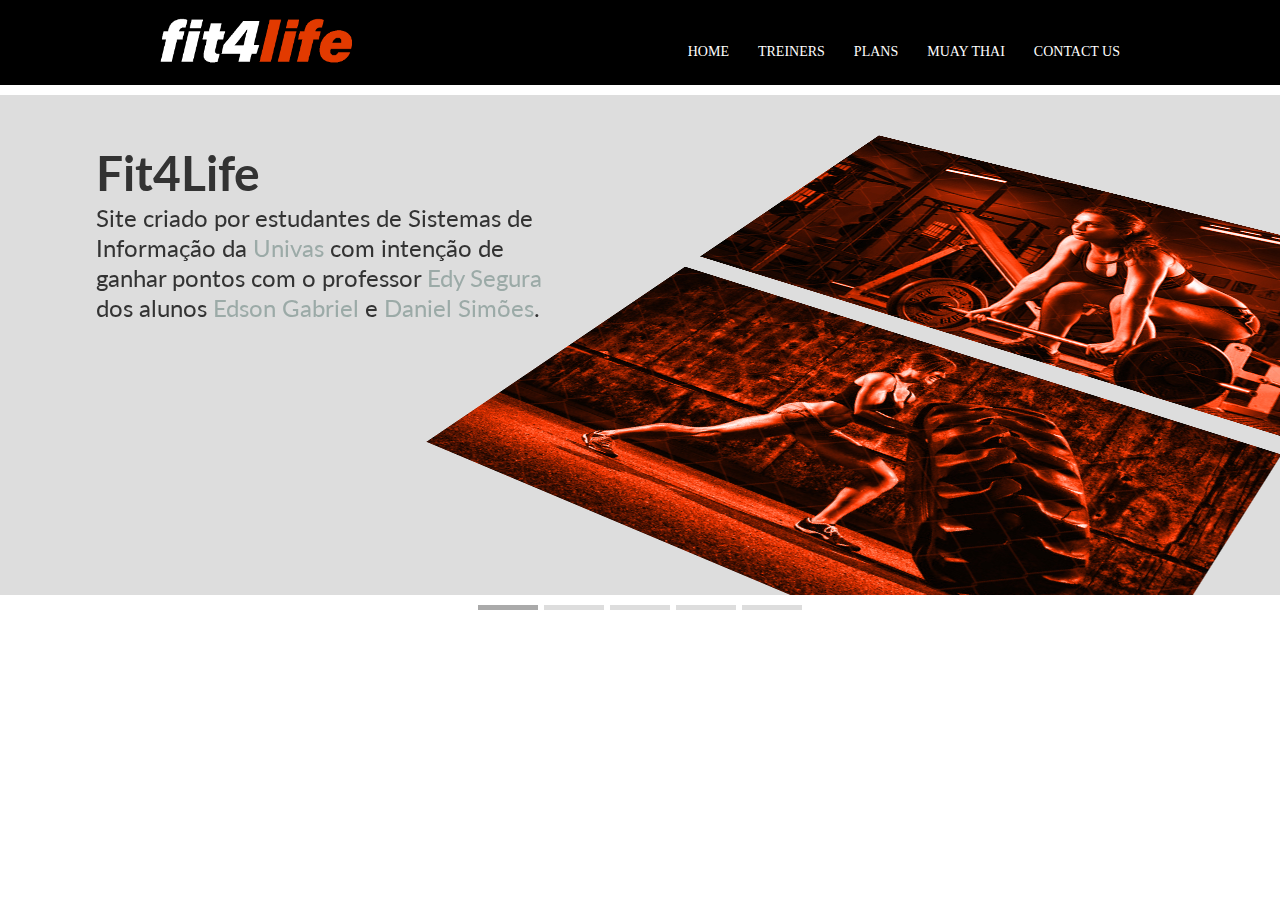
<file: index.html>
<!DOCTYPE html>
<html lang="pt-br">

<head>
	<meta charset="UTF-8">
	<title>Fit4Life</title>
	<link rel="icon" type="image/png" sizes="96x96" href="img/icon-link.png">
	<link rel="stylesheet" href="css/style.css">
	<link rel="stylesheet" type="text/css" href="css/normalize.css" />
	<link rel="stylesheet" type="text/css" href="css/demo.css" />
	<link rel="stylesheet" type="text/css" href="css/component.css" />
	<script src="js/modernizr.custom.js"></script>
</head>

<body>
	<!-- Cabeçalho -->
	<header>
		<div class="wrapper">
			<a href="index.html"><img src="img/fit4life.png" alt="Fit4Life Logo"></a>
			<nav>
				<ul>
					<li><a href="index.html">HOME</a></li>
					<li><a href="#">TREINERS</a></li>
					<li><a href="#">PLANS</a></li>
					<li><a href="muay-thai.html">MUAY THAI</a></li>
					<li><a href="contact.html">CONTACT US</a></li>
				</ul>
			</nav>
		</div>
	</header>
	<!-- /Cabeçalho -->

	<!-- Container -->
	<div class="container">
		<!-- Slideshow -->
		<div class="slideshow" id="slideshow">
			<ol class="slides">
				<li class="current">
					<div class="description">
						<h2>Fit4Life</h2>
						<p>Site criado por estudantes de Sistemas de Informação da <a href="http://www.univas.edu.br/">Univas</a> com intenção
							de ganhar pontos com o professor <a href="http://edysegura.com/">Edy Segura</a> dos alunos <a href="https://www.facebook.com/eggabrielps">Edson Gabriel</a>							e <a href="https://www.facebook.com/daniel.simoes.397">Daniel Simões</a>.</p>
					</div>
					<div class="tiltview col">
						<a href="#"><img src="img/img-bg1.jpg" /></a>
						<a href="#"><img src="img/img-bg2.jpg" /></a>
					</div>
				</li>
				<li>
					<div class="description">
						<h2>NO PAIN NO GAIN</h2>
						<p>Entre para essa nova legião que está dominando o mundo e entre para esse mundo de sem dor sem ganho!</p>
					</div>
					<div class="tiltview col">
						<a href="#"><img src="img/nopain1.jpg" /></a>
						<a href="#"><img src="img/nopain2.jpg" /></a>
					</div>
				</li>
				<li>
					<div class="description">
						<h2>MOTIVACIONAIS</h2>
						<p>Entre nessa e acompanhe nossos programas motivacionais para você numca desistir/desanimar de seus objetivos.</p>
					</div>
					<div class="tiltview col">
						<a href="#"><img src="img/motivational1.jpg" /></a>
						<a href="#"><img src="img/motivational2.jpg" /></a>
					</div>
				</li>
				<li>
					<div class="description">
						<h2>MUAY THAI</h2>
						<p>Com sistemas de treino relacionados com Muay Thai para maior definição dos músculos.</p>
					</div>
					<div class="tiltview row">
						<a href="muay-thai.html"><img src="img/mt.jpg" /></a>
						<a href="muay-thai.html"><img src="img/mt2.jpg" /></a>
					</div>
				</li>
				<li>
					<div class="description">
						<h2>CROSSFIT</h2>
						<p>O CrossFit é um programa de treinamento de força e condicionamento físico geral baseado em movimentos funcionais, feitos
							em alta intensidade e constantemente variados.</p>
					</div>
					<div class="tiltview col">
						<a href="#"><img src="img/cf1.jpg" /></a>
						<a href="#"><img src="img/cf2.jpg" /></a>
					</div>
				</li>
			</ol>
			<!-- /slideshow -->
			<script src="js/classie.js"></script>
			<script src="js/tiltSlider.js"></script>
			<script>
				new TiltSlider(document.getElementById('slideshow'));
			</script>
			
		</div>
	</div>
	<!-- /container -->

</body>

</html>
</file>
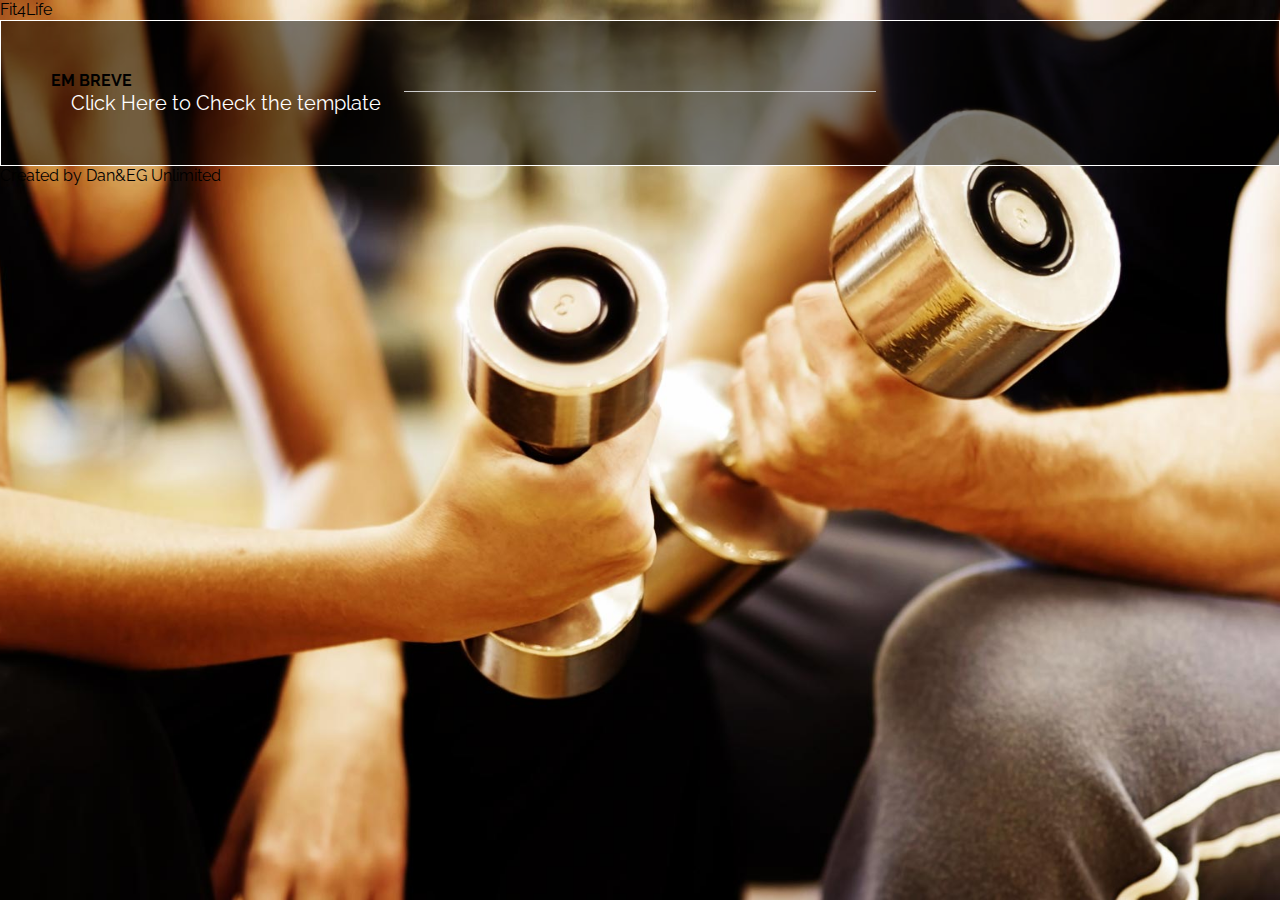
<file: comingsoon.html>
<!DOCTYPE html>
<html>

<head>
  <title>Fit4Life</title>
  <meta charset="UTF-8">
  <meta name="viewport" content="width=device-width, initial-scale=1">
  <link rel="stylesheet" href="https://www.w3schools.com/w3css/3/w3.css">
  <link rel="stylesheet" href="https://fonts.googleapis.com/css?family=Raleway">
  <link rel="stylesheet" href="css/style.css">
</head>

<body>

  <div class="bgimg w3-display-container w3-animate-opacity w3-text-white">
    <div class="w3-display-topleft w3-padding-large w3-xlarge">
      Fit4Life
    </div>
    <div class="w3-display-middle w3-text-white">
      <h1 class="w3-jumbo w3-animate-top w3-text-white">EM BREVE</h1>
      <hr class="w3-border-grey" style="margin:auto;width:40%">
      <p class="w3-large w3-center"><a class="p" href="index.html">Click Here to Check the template</a></p>
    </div>
    <div class="w3-display-bottomleft w3-padding-large">
      Created by <a href="" target="_blank">Dan&EG Unlimited</a>
    </div>
  </div>

</body>

</html>
</file>
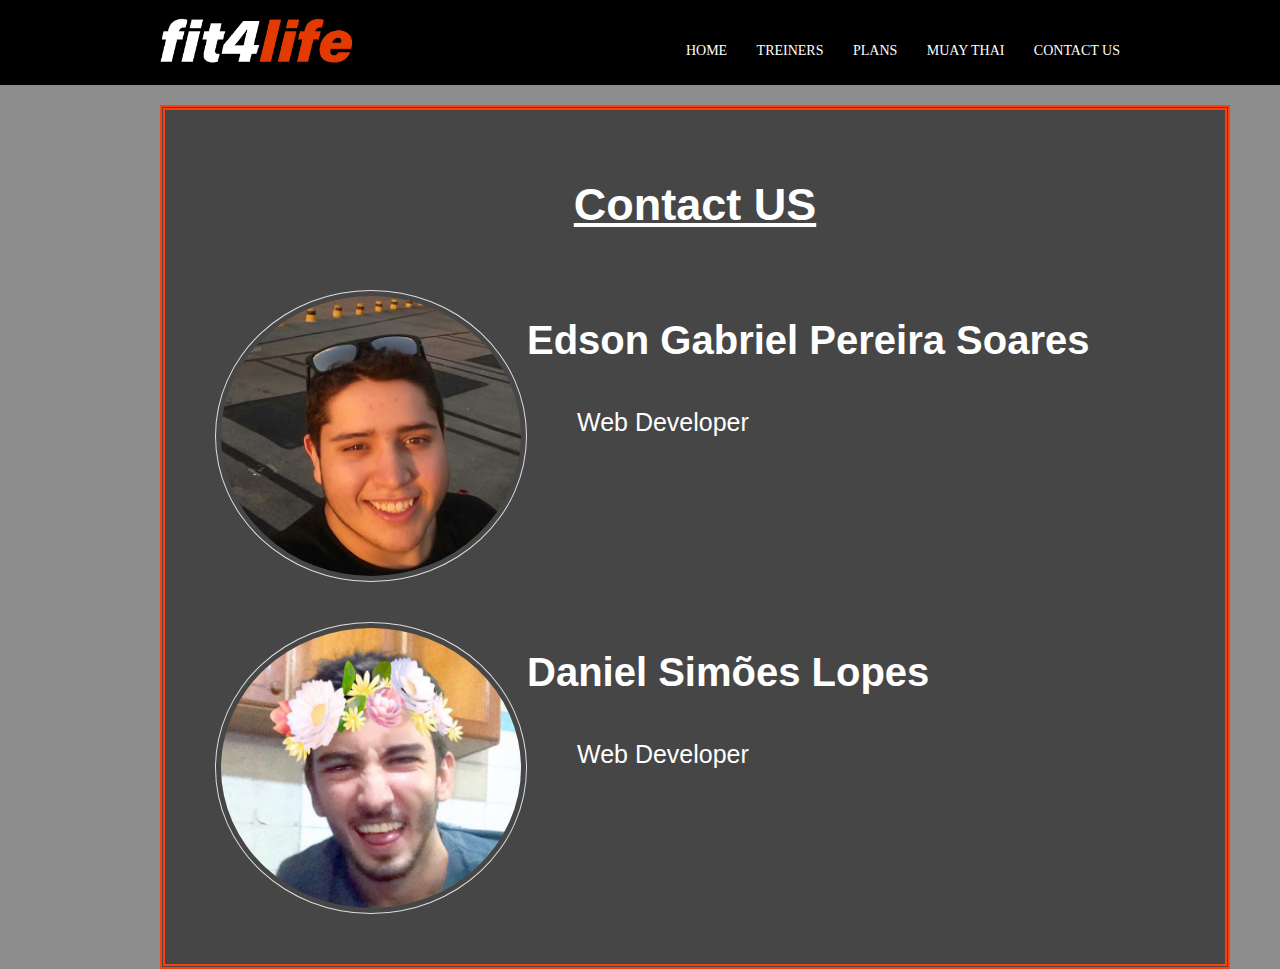
<file: contact.html>
<!DOCTYPE html>
<html lang="pt-br">

<head>
    <meta charset="UTF-8">
    <title>Fit4Life</title>
    <link rel="icon" type="image/png" sizes="96x96" href="img/icon-link.png">
    <link rel="stylesheet" href="css/style.css">
</head>

<body class="bgpage">
    <header>
        <div class="wrapper">
            <a href="index.html"><img src="img/fit4life.png" alt="Fit4Life Logo"></a>
            <nav>
                <ul>
                    <li><a href="index.html">HOME</a></li>
                    <li><a href="#">TREINERS</a></li>
                    <li><a href="#">PLANS</a></li>
                    <li><a href="muay-thai.html">MUAY THAI</a></li>
                    <li><a href="contact.html">CONTACT US</a></li>
                </ul>
            </nav>
        </div>
    </header>

    <div class="wrapper">
        <div class="bg">
            <div class="conteudo">
                <h1 class="h1">Contact US</h1>
                <div class="contactinfo">
                    <img class="imgcontact" src="img/eg.jpg" alt="Edson Gabriel"> 
                    <h1 class= "h3contact">Edson Gabriel Pereira Soares</h1>
                    <p class="pcontact">Web Developer</p>
                </div>
                <div class="contactinfo">
                    <img class="imgcontact" src="img/dan.jpg" alt="Daniel Simões">
                    <h1 class= "h3contact">Daniel Simões Lopes</h1>
                    <p class="pcontact">Web Developer</p>
                </div>
            </div>
        </div>
    </div>

</body>

</html>
</file>
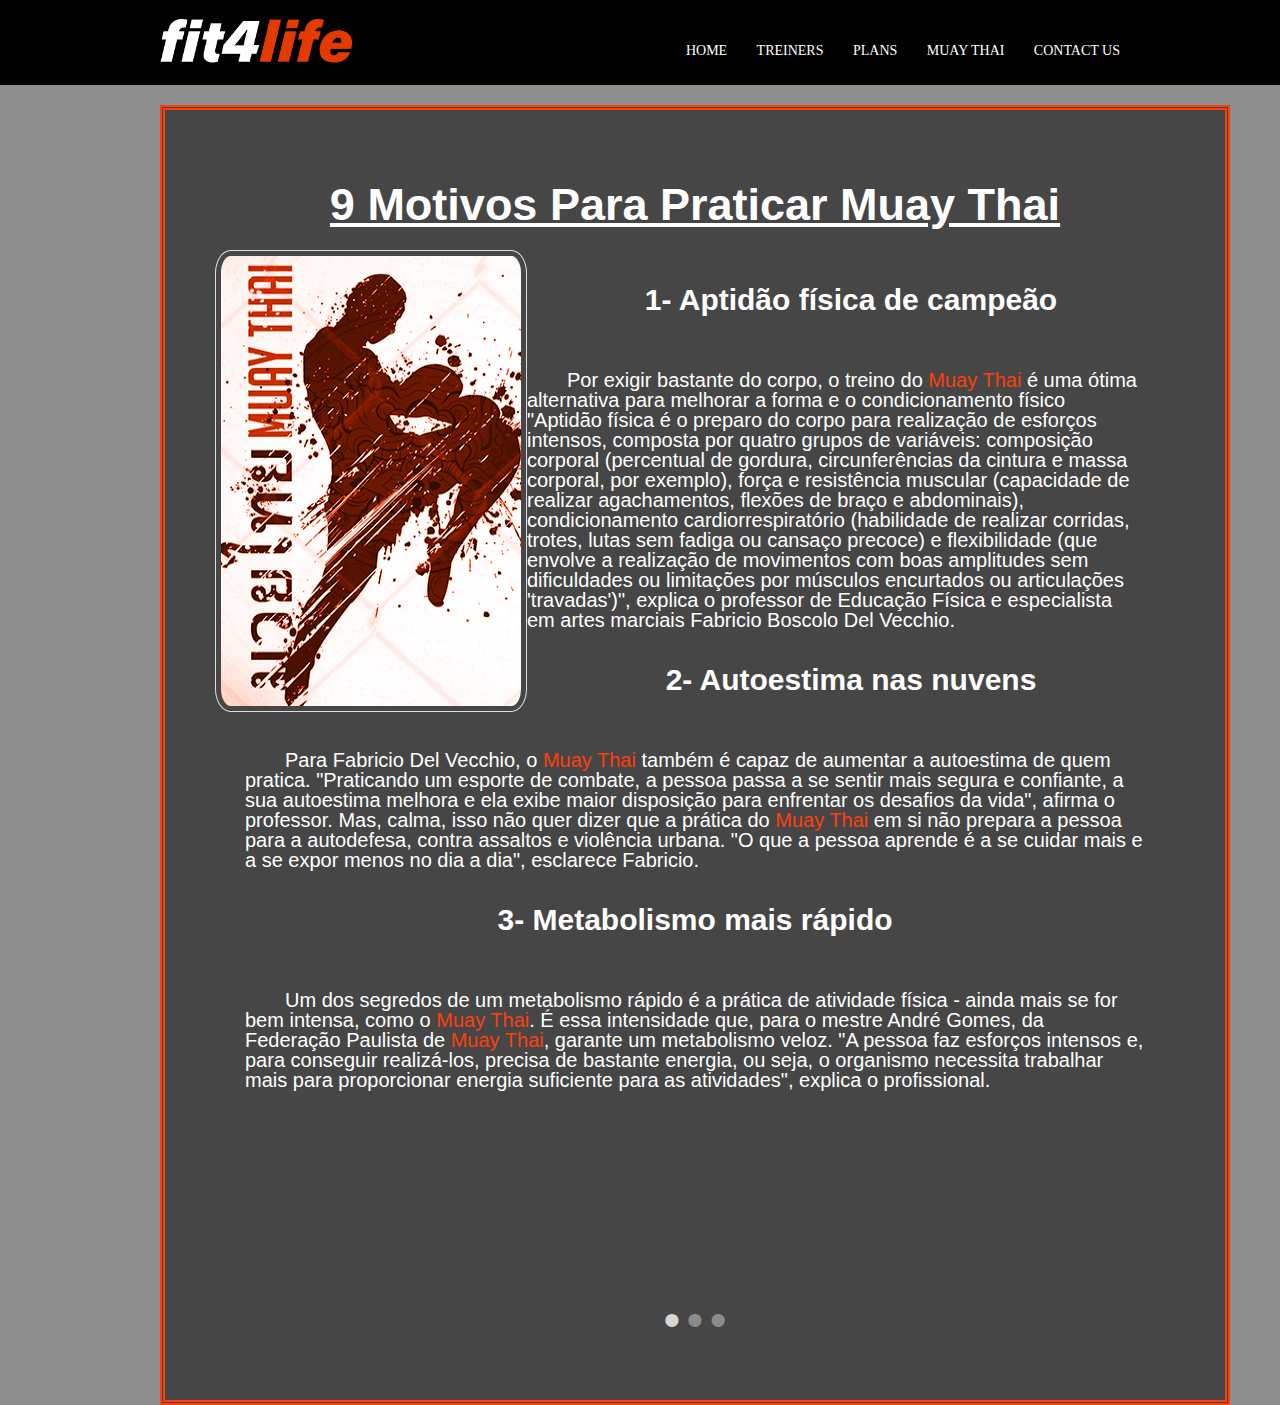
<file: muay-thai.html>
<!DOCTYPE html>
<html lang="pt-br">

<head>
    <meta charset="UTF-8">
    <title>Fit4Life - Muay Thai</title>
    <link rel="icon" type="image/png" sizes="96x96" href="img/icon-link.png">
    <link rel="stylesheet" href="css/style.css">
    <link rel="stylesheet" href="css/gallery.css">
    <link rel="stylesheet" href="css/gallery.theme.css">
</head>

<body class="bgpage">
    <header>
        <div class="wrapper">
            <a href="index.html"><img src="img/fit4life.png" alt="Fit4Life Logo"></a>
            <nav>
                <ul>
                    <li><a href="index.html">HOME</a></li>
                    <li><a href="#">TREINERS</a></li>
                    <li><a href="#">PLANS</a></li>
                    <li><a href="muay-thai.html">MUAY THAI</a></li>
                    <li><a href="contact.html">CONTACT US</a></li>
                </ul>
            </nav>
        </div>
    </header>

    <div class="wrapper">
        <div class="bg">
            <h1 class="h1">9 Motivos Para Praticar Muay Thai</h1>
            <div class="gallery autoplay items-3">
                <div id="item-1" class="control-operator"></div>
                <div id="item-2" class="control-operator"></div>
                <div id="item-3" class="control-operator"></div>

                <figure class="item">
                    <img class="imgmt" src="img/mt.jpg" alt="Muay Thai">
                    <h3 class="h3mt">1- Aptidão física de campeão</h3>
                    <p class="pmt">Por exigir bastante do corpo, o treino do <span class="spanmt">Muay Thai</span> é uma ótima alternativa
                        para melhorar a forma e o condicionamento físico "Aptidão física é o preparo do corpo para realização
                        de esforços intensos, composta por quatro grupos de variáveis: composição corporal (percentual de
                        gordura, circunferências da cintura e massa corporal, por exemplo), força e resistência muscular
                        (capacidade de realizar agachamentos, flexões de braço e abdominais), condicionamento cardiorrespiratório
                        (habilidade de realizar corridas, trotes, lutas sem fadiga ou cansaço precoce) e flexibilidade (que
                        envolve a realização de movimentos com boas amplitudes sem dificuldades ou limitações por músculos
                        encurtados ou articulações 'travadas')", explica o professor de Educação Física e especialista em
                        artes marciais Fabricio Boscolo Del Vecchio.</p>
                    <h3 class="h3mt">2- Autoestima nas nuvens</h3>
                    <p class="pmt">Para Fabricio Del Vecchio, o <span class="spanmt">Muay Thai</span> também é capaz de aumentar a autoestima
                        de quem pratica. "Praticando um esporte de combate, a pessoa passa a se sentir mais segura e confiante,
                        a sua autoestima melhora e ela exibe maior disposição para enfrentar os desafios da vida", afirma
                        o professor. Mas, calma, isso não quer dizer que a prática do <span class="spanmt">Muay Thai</span>                        em si não prepara a pessoa para a autodefesa, contra assaltos e violência urbana. "O que a pessoa
                        aprende é a se cuidar mais e a se expor menos no dia a dia", esclarece Fabricio.</p>
                    <h3 class="h3mt">3- Metabolismo mais rápido</h3>
                    <p class="pmt">Um dos segredos de um metabolismo rápido é a prática de atividade física - ainda mais se for bem intensa,
                        como o <span class="spanmt">Muay Thai</span>. É essa intensidade que, para o mestre André Gomes,
                        da Federação Paulista de <span class="spanmt">Muay Thai</span>, garante um metabolismo veloz. "A
                        pessoa faz esforços intensos e, para conseguir realizá-los, precisa de bastante energia, ou seja,
                        o organismo necessita trabalhar mais para proporcionar energia suficiente para as atividades", explica
                        o profissional.</p>
                </figure>

                <figure class="item">
                    <img class="imgmt" src="img/mt1.jpg" alt="Muay Thai">
                    <h3 class="h3mt">4- Alto gasto calórico</h3>
                    <p class="pmt">Para tirar a limpo o gasto calórico dessa atividade, pesquisadores da Universidade de Cagliari, na Itália,
                        simularam uma luta de <span class="spanmt">Muay Thai</span> - três rounds de três minutos cada, com
                        um minuto de intervalo entre eles. Ali, os lutadores aplicaram seis ataques (joelhadas, cotoveladas,
                        socos e chutes) e, depois, realizaram seis defesas de modo ininterrupto.
                    </p>
                    <p class="pmt">Segundo os lutadores que participaram do estudo, a simulação reproduziu cerca de 80% do que a luta é
                        de fato. Nesse período de nove minutos, o gasto calórico foi de, aproximadamente, 14 calorias por
                        minuto - ou seja, 126 calorias ao todo. "Parece pouco, certo? Mas se multiplicarmos a média das calorias
                        da sessão (11 calorias/min) por 50 minutos de exercícios, considerando os intervalos de um minuto,
                        teremos 550 calorias provindas do sistema aeróbio, o que é bastante para um treino", calcula Fabricio
                        Del Vecchio. </p>
                    <p class="pmt">Considerando que um treino dessa modalidade costuma durar uma hora e meia e envolve outras atividades
                        que não apenas o combate, o gasto calórico pode aumentar ainda mais. "Um aluno pode queimar de 1000
                        a 1500 calorias, dependendo do ritmo da aula e de seu metabolismo", afirma o mestre André Gomes.</p>
                    <h3 class="h3mt">5- Sistema imunológico blindado</h3>
                    <p class="pmt">A prática do <span class="spanmt">Muay Thai</span> traz melhorias até mesmo no sistema imunológico em
                        longo prazo. A atividade exige bastante do corpo, preparando-o para estímulos cada vez mais fortes.
                        Em curto prazo, no entanto, é o efeito inverso que acontece. "Um único treino ou uma semana mais
                        puxada de treinos isoladamente podem causar uma queda de imunidade", conta Fabricio. ?Por isso, se
                        você pegar muito pesado em um treino ou em uma semana, tente ir mais leve nas próximas oportunidades,
                        para dar tempo de o seu organismo se recuperar do estímulo anterior e, então, estar pronto e disposto
                        para um nível superior de exigências.?</p>
                    <h3 class="h3mt">6- Músculos mais torneados</h3>
                    <p class="pmt">Nem um, nem dois grupos musculares: o <span class="spanmt">Muay Thai</span> desenvolve diversos músculos
                        de uma só vez! "Por trabalhar com muitos chutes e joelhadas, a modalidade oferece excelente desenvolvimento
                        para os membros inferiores, glúteos e parte central, que compreende abdome e região lombar", garante
                        Fabricio Del Vecchio. Mas o professor lembra que, se você também quiser trabalhar os músculos superiores,
                        basta conversar com seu mestre para incluir séries de exercícios especiais.</p>

                </figure>

                <figure class="item">
                    <img class="imgmt" src="img/mt2.jpg" alt="Muay Thai">
                    <h3 class="h3mt">7- Corpo mais flexível</h3>
                    <p class="pmt">Para Fabricio Del Vecchio, o <span class="spanmt">Muay Thai</span> também é capaz de aumentar a autoestima
                        de quem pratica. "Praticando um esporte de combate, a pessoa passa a se sentir mais segura e confiante,
                        a sua autoestima melhora e ela exibe maior disposição para enfrentar os desafios da vida", afirma
                        o professor. Mas, calma, isso não quer dizer que a prática do <span class="spanmt">Muay Thai</span>                        em si não prepara a pessoa para a autodefesa, contra assaltos e violência urbana. "O que a pessoa
                        aprende é a se cuidar mais e a se expor menos no dia a dia", esclarece Fabricio.</p>
                    <h3 class="h3mt">8- Mais força e agilidade</h3>
                    <p class="pmt">Para ganhar mais força, o treino do <span class="spanmt">Muay Thai</span> conta com exercícios calistênicos
                        - que usam o próprio peso do corpo sem aparelhos, como polichinelo - e de resistência muscular localizada
                        - abdominais e flexões de braço. A força também pode vir do treino nos aparadores e nos sacos de
                        pancada. Já a velocidade vem da parte chamada de "luvas", quando os companheiros de treino lutam
                        entre si. "Nessa parte, estimula-se a velocidade de reação, a resistência e a agilidade, com o aprendizado
                        dos gestos e melhor condicionamento", diz Fabricio Del Vecchio. "É ali que a técnica é colocada em
                        ação, aumentando ainda mais o sucesso."</p>
                    <h3 class="h3mt">9- Coordenação motora afiada</h3>
                    <p class="pmt">Não são todos que conseguem chutar ou defender com o lado esquerdo do corpo. Segundo o professor Fabricio
                        Del Vecchio, o exercício mental exigido pelo <span class="spanmt">Muay Thai</span> é grande. "O estímulo
                        à interação entre Sistema Nervoso Central e o Aparelho Locomotor (ossos, músculos e articulações)
                        é o que proporcionará esse desenvolvimento", afirma o especialista. Como? "A partir da execução de
                        socos com o seu braço não dominante, por exemplo, e bloqueio de chutes com a sua perna mais fraca,
                        sem perder o equilíbrio."</p>

                </figure>
                <div class="controls">
                    <a href="#item-1" class="control-button">•</a>
                    <a href="#item-2" class="control-button">•</a>
                    <a href="#item-3" class="control-button">•</a>
                </div>
            </div>
        </div>
    </div>

</body>

</html>
</file>
<file: css/demo.css>
@import url(http://fonts.googleapis.com/css?family=Lato:300,400,700);
@font-face {
	font-weight: normal;
	font-style: normal;
	font-family: 'codropsicons';
	src:url('../fonts/codropsicons/codropsicons.eot');
	src:url('../fonts/codropsicons/codropsicons.eot?#iefix') format('embedded-opentype'),
		url('../fonts/codropsicons/codropsicons.woff') format('woff'),
		url('../fonts/codropsicons/codropsicons.ttf') format('truetype'),
		url('../fonts/codropsicons/codropsicons.svg#codropsicons') format('svg');
}

*, *:after, *:before { -webkit-box-sizing: border-box; -moz-box-sizing: border-box; box-sizing: border-box; }
.clearfix:before, .clearfix:after { content: ''; display: table; }
.clearfix:after { clear: both; }

body {
	/*background: ;
	color: ;
	*/
	font-size: 100%;
	line-height: 1.25;
	font-family: 'Lato', Arial, sans-serif;
}

a {
	color: #9baaa7;
	text-decoration: none;
	outline: none;
}

a:hover, a:focus {
	color: #fd3f0b;
}

code {
	opacity: 0.7;
	white-space: nowrap;
	padding: 0 7px;
	background: rgba(0,0,0,0.08);
}

.codrops-header {
	margin: 0 auto;
	padding: 2em 2em 0;
	text-align: center;
}

.codrops-header h1 {
	margin: 0;
	font-weight: 300;
	font-size: 2.5em;
	padding-top: 0.2em;
}

.codrops-header h1 span {
	display: block;
	padding: 0 0 0.6em 0.1em;
	font-size: 0.6em;
	opacity: 0.7;
}

/* To Navigation Style */
.codrops-top {
	width: 100%;
	text-transform: uppercase;
	font-weight: 700;
	font-size: 0.69em;
	line-height: 2.2;
	text-align: center;
}

.codrops-top a {
	display: block;
	padding: 0 1em;
	text-decoration: none;
	letter-spacing: 1px;
}

.codrops-icon:before {
	margin: 0 4px;
	text-transform: none;
	font-weight: normal;
	font-style: normal;
	font-variant: normal;
	font-family: 'codropsicons';
	line-height: 1;
	-webkit-font-smoothing: antialiased;
}

.codrops-icon-drop:before {
	content: "\e001";
}

.codrops-icon-prev:before {
	content: "\e004";
}

/* Related demos */
.related {
	padding: 6em 2em;
	text-align: center;
}

.related p {
	font-size: 1.5em;
}

.related > a {
	border: 3px solid #8d9a97;
	display: inline-block;
	text-align: center;
	margin: 20px 10px;
	padding: 25px;
	color: #8d9a97;
	-webkit-transition: color 0.3s, border-color 0.3s;
	transition: color 0.3s, border-color 0.3s;
}

.related a:hover {
	color: #4b5f5a;
	border-color: #4b5f5a;
}

.related a img {
	max-width: 100%;
	opacity: 0.8;
	-webkit-transition: opacity 0.3s;
	transition: opacity 0.3s;
}

.related a:hover img,
.related a:active img {
	opacity: 1;
}

.related a h3 {
	margin: 0;
	padding: 0.5em 0 0.3em;
	max-width: 300px;
	text-align: left;
}
</file>
<file: css/component.css>
.slideshow {
top:10px; 
width:100%; 
position:relative; 
margin-bottom: 40px;
}

.slides {
	list-style: none;
	padding: 0;
	margin: 0;
	position: relative;
	height: 500px;
	width: 100%;
	overflow: hidden;
	background: #ddd;
	color: #333;
}

.no-js .slides {
	height: auto;
}

.slides > li {
	width: 100%;
	height: 100%;
	position: absolute;
	visibility: hidden;
	-webkit-perspective: 1600px;
	perspective: 1600px;
}

.no-js .slides > li {
	position: relative;
	visibility: visible;
}

.slideshow > nav {
	text-align: center;
	margin-top: 20px;
	margin-right:0px;
	margin: 0 auto;
	width: 100%;
}

.slideshow > nav span {
	display: inline-block;
	width: 60px;
	height: 25px;
	border-top: 10px solid #fff;
	border-bottom: 10px solid #fff;
	background-color: #ddd;
	cursor: pointer;
	margin: 0 3px;
	-webkit-transition: background-color 0.2s;
	transition: background-color 0.2s;
}

.slideshow > nav span:hover {
	background-color: #333;
}

.slideshow > nav span.current {
	background-color: #aaa;
}

.description {
	width: 50%;
	padding: 2em 4em;
	font-size: 1.5em;
	position: relative;
	z-index: 1000;
	opacity: 0;
}

.no-js .description {
	opacity: 1;
}

.description h2 {
	font-size: 200%;
}

.tiltview {
	position: absolute;
	left: 50%;
	width: 50%;
	top: 50%;
	-webkit-transform-style: preserve-3d;
	transform-style: preserve-3d;
	-webkit-transform: translateY(-50%) rotateX(60deg) rotateZ(35deg);
	transform: translateY(-50%) rotateX(60deg) rotateZ(35deg);
}

.tiltview a {
	outline: 1px solid transparent;
	-webkit-backface-visibility: hidden;
	backface-visibility: hidden;
}

.tiltview a,
.tiltview a img {
	max-width: 100%;
	display: block;
	margin: 0 auto;
}

.tiltview a:first-child {
	margin-bottom: 30px;
}

.tiltview.row a {
	width: 48%;
	width: calc(50% - 15px);
	margin: 0;
}

.tiltview.row a:nth-child(2) {
	left: 50%;
	left: calc(50% + 15px);
	position: absolute;
	top: 0;
}

/* Show/Hide */
.slides > li.current,
.slides > li.show {
	visibility: visible;
}

.description {
	-webkit-transition: opacity 0.75s;
	transition: opacity 0.75s;
}

.current .description,
.show .description {
	opacity: 1;
}

.hide .description {
	opacity: 0;
}

/* Individual effects */

/* Move Up, Move Down, Slide Up, Slide Down, Slide Left, Slide Right */
/* For each effect we'll define the incoming and outgoing animation */

/***********************/
/* Move up */
/***********************/
.hide[data-effect-out="moveUpOut"] .tiltview a {
	-webkit-animation: moveUpOut 1.5s both;
	animation: moveUpOut 1.5s both;
}

.hide[data-effect-out="moveUpOut"] .tiltview a:nth-child(2) {
	-webkit-animation-delay: 0.25s;
	animation-delay: 0.25s;
}

@-webkit-keyframes moveUpOut {
	25% {
		-webkit-animation-timing-function: cubic-bezier(1.000, 0.000, 0.000, 1.000);
		-webkit-transform: translateZ(-30px);
	}
	100% {
		-webkit-transform: translateZ(3000px);
	}
}

@keyframes moveUpOut {
	25% {
		animation-timing-function: cubic-bezier(1.000, 0.000, 0.000, 1.000);
		transform: translateZ(-30px);
	}
	100% {
		transform: translateZ(3000px);
	}
}

.show[data-effect-in="moveUpIn"] .tiltview a {
	-webkit-animation: moveUpIn 1.5s 0.5s both;
	animation: moveUpIn 1.5s 0.5s both;
}

.show[data-effect-in="moveUpIn"] .tiltview a:nth-child(2) {
	-webkit-animation-delay: 0.75s;
	animation-delay: 0.75s;
}

@-webkit-keyframes moveUpIn {
	0% {
		-webkit-animation-timing-function: cubic-bezier(1.000, 0.000, 0.000, 1.000);
		-webkit-transform: translateZ(-3000px);
	}
	75% {
		-webkit-transform: translateZ(30px);
	}
	100% {
		-webkit-transform: translateZ(0);
	}
}

@keyframes moveUpIn {
	0% {
		animation-timing-function: cubic-bezier(1.000, 0.000, 0.000, 1.000);
		transform: translateZ(-3000px);
	}
	75% {
		transform: translateZ(30px);
	}
	100% {
		transform: translateZ(0);
	}
}

/***********************/
/* Move down */
/***********************/
.hide[data-effect-out="moveDownOut"] .tiltview a {
	-webkit-animation: moveDownOut 1.5s both;
	animation: moveDownOut 1.5s both;
}

.hide[data-effect-out="moveDownOut"] .tiltview a:nth-child(2) {
	-webkit-animation-delay: 0.25s;
	animation-delay: 0.25s;
}

@-webkit-keyframes moveDownOut {
	25% {
		-webkit-animation-timing-function: cubic-bezier(1.000, 0.000, 0.000, 1.000);
		-webkit-transform: translateZ(30px);
	}
	100% {
		-webkit-transform: translateZ(-3000px);
	}
}

@keyframes moveDownOut {
	25% {
		animation-timing-function: cubic-bezier(1.000, 0.000, 0.000, 1.000);
		transform: translateZ(30px);
	}
	100% {
		transform: translateZ(-3000px);
	}
}

.show[data-effect-in="moveDownIn"] .tiltview a {
	-webkit-animation: moveDownIn 1.5s 0.5s both;
	animation: moveDownIn 1.5s 0.5s both;
}

.show[data-effect-in="moveDownIn"] .tiltview a:nth-child(2) {
	-webkit-animation-delay: 0.75s;
	animation-delay: 0.75s;
}

@-webkit-keyframes moveDownIn {
	0% {
		-webkit-animation-timing-function: cubic-bezier(1.000, 0.000, 0.000, 1.000);
		-webkit-transform: translateZ(3000px);
	}
	75% {
		-webkit-transform: translateZ(-30px);
	}
	100% {
		-webkit-transform: translateZ(0);
	}
}

@keyframes moveDownIn {
	0% {
		animation-timing-function: cubic-bezier(1.000, 0.000, 0.000, 1.000);
		transform: translateZ(3000px);
	}
	75% {
		transform: translateZ(-30px);
	}
	100% {
		transform: translateZ(0);
	}
}

/***********************/
/* Slide up */
/***********************/
.hide[data-effect-out="slideUpOut"] .tiltview a {
	-webkit-animation: slideUpOut 1.5s both;
	animation: slideUpOut 1.5s both;
}

.hide[data-effect-out="slideUpOut"] .tiltview a:nth-child(2) {
	-webkit-animation-delay: 0.25s;
	animation-delay: 0.25s;
}

@-webkit-keyframes slideUpOut {
	25% {
		-webkit-animation-timing-function: cubic-bezier(1.000, 0.000, 0.000, 1.000);
		-webkit-transform: translateY(30px);
	}
	100% {
		-webkit-transform: translateY(-3000px);
	}
}

@keyframes slideUpOut {
	25% {
		animation-timing-function: cubic-bezier(1.000, 0.000, 0.000, 1.000);
		transform: translateY(30px);
	}
	100% {
		transform: translateY(-3000px);
	}
}

.show[data-effect-in="slideUpIn"] .tiltview a {
	-webkit-animation: slideUpIn 1.5s 0.5s both;
	animation: slideUpIn 1.5s 0.5s both;
}

.show[data-effect-in="slideUpIn"] .tiltview a:nth-child(2) {
	-webkit-animation-delay: 0.75s;
	animation-delay: 0.75s;
}

@-webkit-keyframes slideUpIn {
	0% {
		-webkit-animation-timing-function: cubic-bezier(1.000, 0.000, 0.000, 1.000);
		-webkit-transform: translateY(3000px);
	}
	75% {
		-webkit-transform: translateY(-30px);
	}
	100% {
		-webkit-transform: translateY(0);
	}
}

@keyframes slideUpIn {
	0% {
		animation-timing-function: cubic-bezier(1.000, 0.000, 0.000, 1.000);
		transform: translateY(3000px);
	}
	75% {
		transform: translateY(-30px);
	}
	100% {
		transform: translateY(0);
	}
}

/***********************/
/* Slide down */
/***********************/
.hide[data-effect-out="slideDownOut"] .tiltview a {
	-webkit-animation: slideDownOut 1.5s both;
	animation: slideDownOut 1.5s both;
}

.hide[data-effect-out="slideDownOut"] .tiltview.row a:nth-child(2),
.hide[data-effect-out="slideDownOut"] .tiltview.col a:first-child {
	-webkit-animation-delay: 0.25s;
	animation-delay: 0.25s;
}

@-webkit-keyframes slideDownOut {
	25% {
		-webkit-animation-timing-function: cubic-bezier(1.000, 0.000, 0.000, 1.000);
		-webkit-transform: translateY(-30px);
	}
	100% {
		-webkit-transform: translateY(3000px);
	}
}

@keyframes slideDownOut {
	25% {
		animation-timing-function: cubic-bezier(1.000, 0.000, 0.000, 1.000);
		transform: translateY(-30px);
	}
	100% {
		transform: translateY(3000px);
	}
}

.show[data-effect-in="slideDownIn"] .tiltview a {
	-webkit-animation: slideDownIn 1.5s 0.5s both;
	animation: slideDownIn 1.5s 0.5s both;
}

.show[data-effect-in="slideDownIn"] .tiltview.row a:nth-child(2),
.show[data-effect-in="slideDownIn"] .tiltview.col a:first-child {
	-webkit-animation-delay: 0.75s;
	animation-delay: 0.75s;
}

@-webkit-keyframes slideDownIn {
	0% {
		-webkit-animation-timing-function: cubic-bezier(1.000, 0.000, 0.000, 1.000);
		-webkit-transform: translateY(-3000px);
	}
	75% {
		-webkit-transform: translateY(30px);
	}
	100% {
		-webkit-transform: translateY(0);
	}
}

@keyframes slideDownIn {
	0% {
		animation-timing-function: cubic-bezier(1.000, 0.000, 0.000, 1.000);
		transform: translateY(-3000px);
	}
	75% {
		transform: translateY(30px);
	}
	100% {
		transform: translateY(0);
	}
}

/***********************/
/* Slide left */
/***********************/
.hide[data-effect-out="slideLeftOut"] .tiltview a {
	-webkit-animation: slideLeftOut 1.5s both;
	animation: slideLeftOut 1.5s both;
}

.hide[data-effect-out="slideLeftOut"] .tiltview a:nth-child(2) {
	-webkit-animation-delay: 0.25s;
	animation-delay: 0.25s;
}

@-webkit-keyframes slideLeftOut {
	25% {
		-webkit-animation-timing-function: cubic-bezier(1.000, 0.000, 0.000, 1.000);
		-webkit-transform: translateX(30px);
	}
	100% {
		-webkit-transform: translateX(-5000px);
	}
}

@keyframes slideLeftOut {
	25% {
		animation-timing-function: cubic-bezier(1.000, 0.000, 0.000, 1.000);
		transform: translateX(30px);
	}
	100% {
		transform: translateX(-5000px);
	}
}

.show[data-effect-in="slideLeftIn"] .tiltview a {
	-webkit-animation: slideLeftIn 1.5s 0.5s both;
	animation: slideLeftIn 1.5s 0.5s both;
}

.show[data-effect-in="slideLeftIn"] .tiltview a:nth-child(2) {
	-webkit-animation-delay: 0.75s;
	animation-delay: 0.75s;
}

@-webkit-keyframes slideLeftIn {
	0% {
		-webkit-animation-timing-function: cubic-bezier(1.000, 0.000, 0.000, 1.000);
		-webkit-transform: translateX(3000px);
	}
	75% {
		-webkit-transform: translateX(-30px);
	}
	100% {
		-webkit-transform: translateX(0);
	}
}

@keyframes slideLeftIn {
	0% {
		animation-timing-function: cubic-bezier(1.000, 0.000, 0.000, 1.000);
		transform: translateX(3000px);
	}
	75% {
		transform: translateX(-30px);
	}
	100% {
		transform: translateX(0);
	}
}

/***********************/
/* Slide right */
/***********************/
.hide[data-effect-out="slideRightOut"] .tiltview a {
	-webkit-animation: slideRightOut 1.5s both;
	animation: slideRightOut 1.5s both;
}

.hide[data-effect-out="slideRightOut"] .tiltview.col a:nth-child(2),
.hide[data-effect-out="slideRightOut"] .tiltview.row a:first-child {
	-webkit-animation-delay: 0.25s;
	animation-delay: 0.25s;
}

@-webkit-keyframes slideRightOut {
	25% {
		-webkit-animation-timing-function: cubic-bezier(1.000, 0.000, 0.000, 1.000);
		-webkit-transform: translateX(-30px);
	}
	100% {
		-webkit-transform: translateX(3000px);
	}
}

@keyframes slideRightOut {
	25% {
		animation-timing-function: cubic-bezier(1.000, 0.000, 0.000, 1.000);
		transform: translateX(-30px);
	}
	100% {
		transform: translateX(3000px);
	}
}

.show[data-effect-in="slideRightIn"] .tiltview a {
	-webkit-animation: slideRightIn 1.5s 0.5s both;
	animation: slideRightIn 1.5s 0.5s both;
}

.show[data-effect-in="slideRightIn"] .tiltview.col a:nth-child(2),
.show[data-effect-in="slideRightIn"] .tiltview.row a:first-child {
	-webkit-animation-delay: 0.75s;
	animation-delay: 0.75s;
}

@-webkit-keyframes slideRightIn {
	0% {
		-webkit-animation-timing-function: cubic-bezier(1.000, 0.000, 0.000, 1.000);
		-webkit-transform: translateX(-5000px);
	}
	75% {
		-webkit-transform: translateX(30px);
	}
	100% {
		-webkit-transform: translateX(0);
	}
}

@keyframes slideRightIn {
	0% {
		animation-timing-function: cubic-bezier(1.000, 0.000, 0.000, 1.000);
		transform: translateX(-5000px);
	}
	75% {
		transform: translateX(30px);
	}
	100% {
		transform: translateX(0);
	}
}

/* Fallback for no 3D Transforms and no preserve-3d */
.no-csstransformspreserve3d .show .tiltview a,
.no-csstransformspreserve3d .hide .tiltview a,
.no-csstransforms3d .show .tiltview a,
.no-csstransforms3d .hide .tiltview a {
	-webkit-animation: none !important;
	animation: none !important;
}

.no-csstransforms3d .tiltview.col {
	top: -50%;
}

.no-csstransforms3d .tiltview.row {
	top: 20px;
}

/* Some media queries */
@media screen and (max-width: 65.3125em) {
	.description,
	.tiltview {
		width: 100%;
	}

	.tiltview {
		left: 0;
		opacity: 0.3;
		pointer-events: none;
	}
}

@media screen and (max-width: 33.75em) {
	.description {
		font-size: 1.1em;
	}

	.slideshow > nav span {
		width: 20px;
		height: 40px;
		margin: 0 10px;
	}
}

@media screen and (max-width: 24em) {
	.slides {
		height: 320px;
	}

	.description {
		font-size: 1em;
		padding: 1.4em;
	}

	.no-csstransforms3d .tiltview.col,
	.no-csstransforms3d .tiltview.row {
		top: 0;
	}
}
</file>
<file: css/gallery.css>
.gallery .control-operator:target ~ .controls .control-button {
  color: #ccc;
  color: rgba(255, 255, 255, 0.4);
}

.gallery .control-button:first-of-type, .gallery .control-operator:nth-of-type(1):target ~ .controls .control-button:nth-of-type(1), .gallery .control-operator:nth-of-type(2):target ~ .controls .control-button:nth-of-type(2), .gallery .control-operator:nth-of-type(3):target ~ .controls .control-button:nth-of-type(3), .gallery .control-operator:nth-of-type(4):target ~ .controls .control-button:nth-of-type(4), .gallery .control-operator:nth-of-type(5):target ~ .controls .control-button:nth-of-type(5) {
  color: white;
  color: rgba(255, 255, 255, 0.8);
}

.gallery .item:first-of-type {
  position: static;
  pointer-events: auto;
  opacity: 1;
}
.gallery .item {
  position: absolute;
  top: 0;
  left: 0;
  width: 100%;
  height: 100%;
  pointer-events: none;
  opacity: 0;
  transition: opacity .5s;
}
.gallery .control-operator {
  display: none;
}
.gallery .control-operator:target ~ .item {
  pointer-events: none;
  opacity: 0;
  animation: none;
}
.gallery .control-operator:target ~ .controls .control-button {
  animation: none;
}
/*________________________________________*/
@keyframes controlAnimation-2 {
  0% {
    color: #ccc;
    color: rgba(255, 255, 255, 0.4);
  }

  14.3%,
  50% {
    color: white;
    color: rgba(255, 255, 255, 0.8);
  }

  64.3%,
  100% {
    color: #ccc;
    color: rgba(255, 255, 255, 0.4);
  }
}
@keyframes galleryAnimation-2 {
  0% {
    opacity: 0;
  }

  14.3%,
  50% {
    opacity: 1;
  }

  64.3%,
  100% {
    opacity: 0;
  }
}
.gallery .control-operator:nth-of-type(1):target ~ .item:nth-of-type(1) {
  pointer-events: auto;
  opacity: 1;
}
.gallery .control-operator:nth-of-type(2):target ~ .item:nth-of-type(2) {
  pointer-events: auto;
  opacity: 1;
}

.items-2.autoplay .control-button {
  animation: controlAnimation-2 14s infinite;
}
.items-2.autoplay .item {
  animation: galleryAnimation-2 14s infinite;
}
.items-2 .control-button:nth-of-type(1),
.items-2 .item:nth-of-type(1) {
  animation-delay: -2s;
}
.items-2 .control-button:nth-of-type(2),
.items-2 .item:nth-of-type(2) {
  animation-delay: 5s;
}
/*________________________________________*/
@keyframes controlAnimation-3 {
  0% {
    color: #ccc;
    color: rgba(255, 255, 255, 0.4);
  }

  9.5%,
  33.3% {
    color: white;
    color: rgba(255, 255, 255, 0.8);
  }

  42.9%,
  100% {
    color: #ccc;
    color: rgba(255, 255, 255, 0.4);
  }
}
@keyframes galleryAnimation-3 {
  0% {
    opacity: 0;
  }

  9.5%,
  33.3% {
    opacity: 1;
  }

  42.9%,
  100% {
    opacity: 0;
  }
}
.gallery .control-operator:nth-of-type(1):target ~ .item:nth-of-type(1) {
  pointer-events: auto;
  opacity: 1;
}
.gallery .control-operator:nth-of-type(2):target ~ .item:nth-of-type(2) {
  pointer-events: auto;
  opacity: 1;
}
.gallery .control-operator:nth-of-type(3):target ~ .item:nth-of-type(3) {
  pointer-events: auto;
  opacity: 1;
}

.items-3.autoplay .control-button {
  animation: controlAnimation-3 21s infinite;
}
.items-3.autoplay .item {
  animation: galleryAnimation-3 21s infinite;
}
.items-3 .control-button:nth-of-type(1),
.items-3 .item:nth-of-type(1) {
  animation-delay: -2s;
}
.items-3 .control-button:nth-of-type(2),
.items-3 .item:nth-of-type(2) {
  animation-delay: 5s;
}
.items-3 .control-button:nth-of-type(3),
.items-3 .item:nth-of-type(3) {
  animation-delay: 12s;
}

/*________________________________________*/
@keyframes controlAnimation-4 {
  0% {
    color: #ccc;
    color: rgba(255, 255, 255, 0.4);
  }

  7.1%,
  25% {
    color: white;
    color: rgba(255, 255, 255, 0.8);
  }

  32.1%,
  100% {
    color: #ccc;
    color: rgba(255, 255, 255, 0.4);
  }
}
@keyframes galleryAnimation-4 {
  0% {
    opacity: 0;
  }

  7.1%,
  25% {
    opacity: 1;
  }

  32.1%,
  100% {
    opacity: 0;
  }
}
.gallery .control-operator:nth-of-type(1):target ~ .item:nth-of-type(1) {
  pointer-events: auto;
  opacity: 1;
}
.gallery .control-operator:nth-of-type(2):target ~ .item:nth-of-type(2) {
  pointer-events: auto;
  opacity: 1;
}
.gallery .control-operator:nth-of-type(3):target ~ .item:nth-of-type(3) {
  pointer-events: auto;
  opacity: 1;
}
.gallery .control-operator:nth-of-type(4):target ~ .item:nth-of-type(4) {
  pointer-events: auto;
  opacity: 1;
}

.items-4.autoplay .control-button {
  animation: controlAnimation-4 28s infinite;
}
.items-4.autoplay .item {
  animation: galleryAnimation-4 28s infinite;
}
.items-4 .control-button:nth-of-type(1),
.items-4 .item:nth-of-type(1) {
  animation-delay: -2s;
}
.items-4 .control-button:nth-of-type(2),
.items-4 .item:nth-of-type(2) {
  animation-delay: 5s;
}
.items-4 .control-button:nth-of-type(3),
.items-4 .item:nth-of-type(3) {
  animation-delay: 12s;
}
.items-4 .control-button:nth-of-type(4),
.items-4 .item:nth-of-type(4) {
  animation-delay: 19s;
}

/*________________________________________*/
@keyframes controlAnimation-5 {
  0% {
    color: #ccc;
    color: rgba(255, 255, 255, 0.4);
  }

  5.7%,
  20% {
    color: white;
    color: rgba(255, 255, 255, 0.8);
  }

  25.7%,
  100% {
    color: #ccc;
    color: rgba(255, 255, 255, 0.4);
  }
}
@keyframes galleryAnimation-5 {
  0% {
    opacity: 0;
  }

  5.7%,
  20% {
    opacity: 1;
  }

  25.7%,
  100% {
    opacity: 0;
  }
}
.gallery .control-operator:nth-of-type(1):target ~ .item:nth-of-type(1) {
  pointer-events: auto;
  opacity: 1;
}
.gallery .control-operator:nth-of-type(2):target ~ .item:nth-of-type(2) {
  pointer-events: auto;
  opacity: 1;
}
.gallery .control-operator:nth-of-type(3):target ~ .item:nth-of-type(3) {
  pointer-events: auto;
  opacity: 1;
}
.gallery .control-operator:nth-of-type(4):target ~ .item:nth-of-type(4) {
  pointer-events: auto;
  opacity: 1;
}
.gallery .control-operator:nth-of-type(5):target ~ .item:nth-of-type(5) {
  pointer-events: auto;
  opacity: 1;
}

.items-5.autoplay .control-button {
  animation: controlAnimation-5 35s infinite;
}
.items-5.autoplay .item {
  animation: galleryAnimation-5 35s infinite;
}
.items-5 .control-button:nth-of-type(1),
.items-5 .item:nth-of-type(1) {
  animation-delay: -2s;
}
.items-5 .control-button:nth-of-type(2),
.items-5 .item:nth-of-type(2) {
  animation-delay: 5s;
}
.items-5 .control-button:nth-of-type(3),
.items-5 .item:nth-of-type(3) {
  animation-delay: 12s;
}
.items-5 .control-button:nth-of-type(4),
.items-5 .item:nth-of-type(4) {
  animation-delay: 19s;
}
.items-5 .control-button:nth-of-type(5),
.items-5 .item:nth-of-type(5) {
  animation-delay: 26s;
}
</file>
<file: css/gallery.theme.css>
.gallery .control-button {
  color: #ccc;
  color: rgba(255, 255, 255, 0.4);
}

.gallery .control-button:hover {
  color: white;
  color: rgba(255, 255, 255, 0.8);
}

/*
	Theme controls how everything looks in Gallery CSS.
*/
.gallery {
  position: relative;
}
.gallery .item {
  height: 1100px;
  overflow: hidden;
  text-align: left;
  background: rgba(0,0,0,0);;
}
.gallery .controls {
  position: absolute;
  bottom: 0;
  width: 100%;
  text-align: center;
}
.gallery .control-button {
  display: inline-block;
  margin: 0 .02em;
  font-size: 3em;
  text-align: center;
  text-decoration: none;
  transition: color .1s;
}
</file>
<file: css/style.css>
/* 
html5doctor.com Reset Stylesheet
v1.6.1
Last Updated: 2010-09-17
Author: Richard Clark - http://richclarkdesign.com 
Twitter: @rich_clark
*/
html, body, div, span, object, iframe,
h1, h2, h3, h4, h5, h6, p, blockquote, pre,
abbr, address, cite, code,
del, dfn, em, img, ins, kbd, q, samp,
small, strong, sub, sup, var,
b, i,
dl, dt, dd, ol, ul, li,
fieldset, form, label, legend,
table, caption, tbody, tfoot, thead, tr, th, td,
article, aside, canvas, details, figcaption, figure, 
footer, header, hgroup, menu, nav, section, summary,
time, mark, audio, video {
    margin:0;
    padding:0;
    border:0;
    outline:0;
    font-size:100%;
    vertical-align:baseline;
    background:transparent;
}
body {	
    /*background: ;
	color: ;
	*/
	font-size: 100%;
	line-height: 1.25;
	font-family: 'Lato', Arial, sans-serif;
}
article,aside,details,figcaption,figure,
footer,header,hgroup,menu,nav,section { 
    display:block;
}
nav ul {
    list-style:none;
}
blockquote, q {
    quotes:none;
}
blockquote:before, blockquote:after,
q:before, q:after {
    content:'';
    content:none;
}
a {
	color: #9baaa7;
	text-decoration: none;
	outline: none;
}
a:hover, a:focus {
	color: #fd3f0b;
}
/* change colours to suit your needs */
ins {
    background-color:#ff9;
    color:#000;
    text-decoration:none;
}
/* change colours to suit your needs */
mark {
    background-color:#ff9;
    color:#000; 
    font-style:italic;
    font-weight:bold;
}
del {
    text-decoration: line-through;
}

abbr[title], dfn[title] {
    border-bottom:1px dotted;
    cursor:help;
}

table {
    border-collapse:collapse;
    border-spacing:0;
}

/* change border colour to suit your needs */
hr {
    display:block;
    height:1px;
    border:0;   
    border-top:1px solid #cccccc;
    margin:1em 0;
    padding:0;
}

input, select {
    vertical-align:middle;
}

/* Cores do projeto #024617 #027827 #03ab36 #02df46 #16fe5d */
/* Novas Cores do projeto #fd3f0b */

/* MY CODE */
body,h1 {font-family: "Raleway", sans-serif}

body, html {height: 100%}

.bgpage {
    background-color: #8d8d8d;
}

.bgimg {
    background-image: url('../img/bg.jpg');
    min-height: 100%;
    background-position: center;
    background-size: cover;
}

.w3-display-middle {
    border: solid 1px #fff;
    padding: 50px;
    background-color: rgba(0,0,0,0.5);
}

a {
    color: #000;
    text-decoration: none;
}
.wrapper {
    width: 960px;
    margin: 0 auto;
}
.bg {
    margin-top: 20px;
    background-color: rgba(0,0,0,0.5);
    width: 100%;
    border: double 5px #fd3f0b;
    padding: 50px;
}

header {
    width: 100%;
    height: 85px;
    background-color: #000;
}

header img {
    margin-top: 15px;
    float: left;
    width: 192px;
    height: 52px;
}

nav {
    float: right;
}

nav ul {
    margin-top: 40px;
}

nav ul li {
    display: inline-block;
    margin-left: 25px;
}

nav ul li a {
    font-family: Verdana;
    font-size: 14px;
    color: white;
}

.p {
    color: white;
    font-size: 20px;
    line-height: 100%;
    text-indent: 50px;
    padding-left: 20px;
    padding-right: 20px;
    padding-top: 20px;
}
.h1 {
    color: white;
    font-size: 45px;
    line-height: 200%;
    text-decoration: underline;
    text-align: center;
}
.h2 {
    font-size: 35px;
    line-height: 150px;
}

.h3 {
    color: white;   
    font-size: 30px;
    line-height: 100px;
    border-bottom: 2px solid #ccc;
    text-align: center;
}
.imgcontact {
    border: 1px solid #ddd;
    border-radius: 50%;
    padding: 5px;
    width: 300px;
    height: 280px;
    float: left;
    display: table-cell;
}
.imgmt {
    border: 1px solid #ddd;
    border-radius: 5%;
    padding: 5px;
    width: 300px;
    height: 450px;
    float: left;
    display: table-cell;
}
.pmt {
    color: white;
    font-size: 20px;
    line-height: 100%;
    text-indent: 40px;
    padding-left: 30px;
    padding-right: 30px;
    padding-top: 20px;
}
.h3mt {
    color: white;   
    font-size: 30px;
    line-height: 100px;
    text-align: center;
}
.contactinfo {
    color: white;   
    font-size: 30px;
    line-height: 50px;
    vertical-align: top;
    padding-top: 40px;
    float: left;
    width: 960px;
}

.conteudo {
    display: table;
}
.h3contact {
    color: white;   
    font-size: 40px;
    line-height: 100px;
}
.pcontact {
    color: white;
    font-size: 25px;
    line-height: 100%;
    text-indent: 50px;
    padding-left: 20px;
    padding-right: 20px;
    padding-top: 20px;
}

.spanmt {
    color: #fd3f0b;
}
</file>
